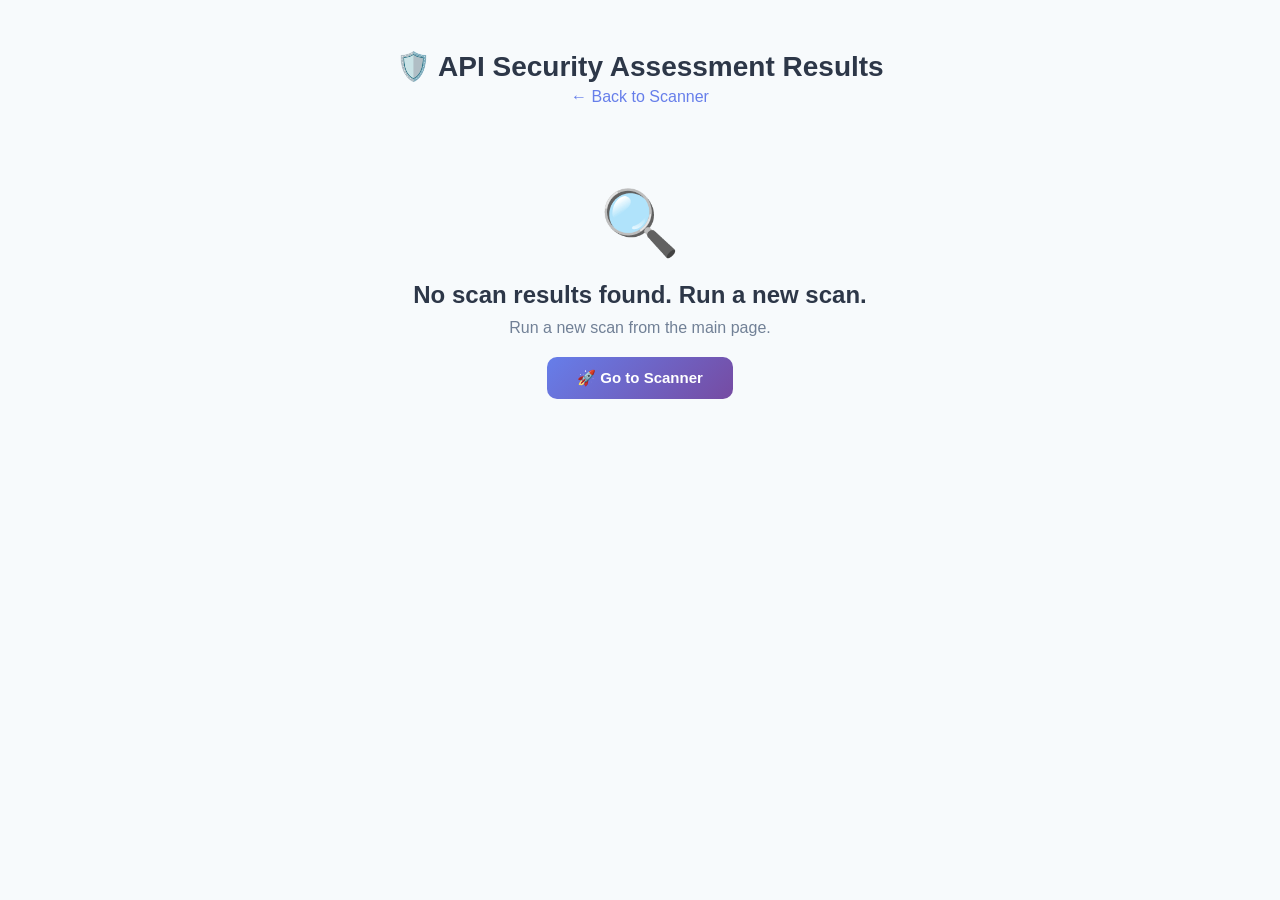
<file: templates/result.html>
<!DOCTYPE html>
<html lang="en">
<head>
    <meta charset="UTF-8">
    <meta name="viewport" content="width=device-width, initial-scale=1.0">
    <title>API Security Scanner - Results</title>
    <style>
        * { margin: 0; padding: 0; box-sizing: border-box; }
        body { font-family: 'Segoe UI', Tahoma, Geneva, Verdana, sans-serif; background: #f7fafc; min-height: 100vh; padding: 20px; }
        .container { max-width: 900px; margin: 0 auto; }
        .header { text-align: center; padding: 30px 0 20px; }
        .header h1 { color: #2d3748; font-size: 28px; }
        .header .subtitle { color: #718096; margin-top: 5px; }
        .header a { color: #667eea; text-decoration: none; font-weight: 500; }
        .header a:hover { text-decoration: underline; }
        .card { background: white; border-radius: 16px; padding: 25px; margin-bottom: 20px; box-shadow: 0 2px 10px rgba(0,0,0,0.08); border: 1px solid #edf2f7; }
        .card h2 { color: #2d3748; margin-bottom: 15px; font-size: 20px; display: flex; align-items: center; gap: 8px; }
        .empty-state { text-align: center; padding: 60px 20px; }
        .empty-state .icon { font-size: 64px; margin-bottom: 20px; }
        .empty-state h2 { color: #2d3748; margin-bottom: 10px; }
        .empty-state p { color: #718096; margin-bottom: 20px; }
        .btn { display: inline-block; padding: 12px 30px; border-radius: 10px; font-weight: 600; text-decoration: none; cursor: pointer; border: none; font-size: 15px; transition: all 0.3s; }
        .btn-primary { background: linear-gradient(135deg, #667eea 0%, #764ba2 100%); color: white; }
        .btn-primary:hover { transform: translateY(-2px); box-shadow: 0 8px 25px rgba(102,126,234,0.3); }
        .btn-secondary { background: #2d3748; color: white; }
        .btn-secondary:hover { background: #1a202c; }
        .score-circle { width: 150px; height: 150px; border-radius: 50%; display: flex; align-items: center; justify-content: center; margin: 0 auto 15px; font-size: 48px; font-weight: 700; color: white; }
        .score-circle.low { background: #48bb78; }
        .score-circle.medium { background: #f6ad55; }
        .score-circle.high { background: #fc8181; }
        .grid-2 { display: grid; grid-template-columns: 1fr 1fr; gap: 15px; }
        .info-item { display: flex; justify-content: space-between; padding: 10px 0; border-bottom: 1px solid #f0f0f0; }
        .info-item:last-child { border-bottom: none; }
        .info-item .label { color: #718096; font-size: 14px; }
        .info-item .value { font-weight: 500; color: #2d3748; }
        .badge { display: inline-block; padding: 4px 12px; border-radius: 20px; font-size: 12px; font-weight: 600; }
        .badge-success { background: #c6f6d5; color: #22543d; }
        .badge-danger { background: #fed7d7; color: #9b2c2c; }
        .badge-warning { background: #feebc8; color: #7c3a12; }
        .badge-info { background: #bee3f8; color: #2b6cb0; }
        .header-item { display: flex; justify-content: space-between; padding: 10px 14px; background: #f7fafc; border-radius: 8px; border: 1px solid #e2e8f0; }
        .header-item .name { font-weight: 500; color: #2d3748; font-size: 13px; }
        .header-item .status.present { color: #48bb78; font-weight: 600; }
        .header-item .status.missing { color: #fc8181; font-weight: 600; }
        .xai-box { background: #edf2f7; padding: 20px; border-radius: 12px; line-height: 1.8; font-size: 14px; }
        .xai-box p { margin-bottom: 8px; }
        .xai-box p:last-child { margin-bottom: 0; }
        .owasp-item { padding: 12px 16px; background: #f7fafc; border-radius: 8px; margin-bottom: 8px; border-left: 4px solid #e53e3e; }
        .owasp-item .category { font-weight: 600; color: #2d3748; }
        .owasp-item .desc { color: #4a5568; font-size: 14px; margin-top: 3px; }
        .recommendation { padding: 12px 16px; margin-bottom: 8px; background: #f7fafc; border-radius: 8px; border-left: 4px solid #667eea; }
        .recommendation.high { border-left-color: #fc8181; }
        .recommendation.medium { border-left-color: #f6ad55; }
        .recommendation.low { border-left-color: #68d391; }
        .recommendation .rec-priority { font-size: 11px; font-weight: 700; padding: 2px 10px; border-radius: 12px; }
        .recommendation .rec-priority.high { background: #fed7d7; color: #9b2c2c; }
        .recommendation .rec-priority.medium { background: #feebc8; color: #7c3a12; }
        .recommendation .rec-priority.low { background: #c6f6d5; color: #22543d; }
        .recommendation .rec-text { margin-top: 5px; font-size: 14px; color: #2d3748; }
        .text-center { text-align: center; }
        .text-muted { color: #718096; font-size: 14px; }
        @media (max-width: 700px) { .grid-2 { grid-template-columns: 1fr; } .container { padding: 0 10px; } .card { padding: 18px; } .score-circle { width: 120px; height: 120px; font-size: 36px; } }
        @media (max-width: 400px) { .header h1 { font-size: 22px; } .card h2 { font-size: 17px; } }
    </style>
</head>
<body>
    <div class="container">
        <div class="header"><h1>🛡️ API Security Assessment Results</h1><p class="subtitle"><a href="/">← Back to Scanner</a></p></div>
        <div id="results">
            <div class="empty-state"><div class="icon">🔍</div><h2>No Scan Results Found</h2><p>Run a new scan from the main page to see results here.</p><a href="/" class="btn btn-primary">🚀 Go to Scanner</a></div>
        </div>
    </div>
    <script>
        document.addEventListener('DOMContentLoaded', function() {
            const resultsData = sessionStorage.getItem('apiScanResults');
            if (resultsData) {
                try { const data = JSON.parse(resultsData); displayResults(data); }
                catch(e) { console.error('Failed to parse results:', e); showEmptyState('Error loading results. Please try a new scan.'); }
            } else { showEmptyState('No scan results found. Run a new scan.'); }
        });
        function displayResults(data) {
            const container = document.getElementById('results');
            const score = data.score;
            const riskClass = score.risk_level.toLowerCase().replace(' ', '');
            let headersHtml = '';
            const headerDetails = data.security_analysis.header_details;
            for (const [key, header] of Object.entries(headerDetails)) {
                headersHtml += '<div class="header-item"><span class="name">' + header.name + '</span><span class="status ' + (header.present ? 'present' : 'missing') + '">' + (header.present ? '✅ Present' : '❌ Missing') + '</span></div>';
            }
            let owaspHtml = '';
            const owaspMappings = data.owasp_mapping.mappings.filter(m => m.category !== 'Assessment');
            if (owaspMappings.length > 0) {
                owaspMappings.forEach(m => {
                    owaspHtml += '<div class="owasp-item"><div class="category">' + m.category + ' - ' + m.name + '</div><div class="desc">' + m.description + '</div><span class="badge ' + (m.severity.toLowerCase().includes('high') ? 'badge-danger' : m.severity.toLowerCase().includes('medium') ? 'badge-warning' : 'badge-success') + '" style="margin-top:5px;display:inline-block;">' + m.severity + '</span></div>';
                });
            } else { owaspHtml = '<p class="text-muted">No OWASP findings detected.</p>'; }
            let recHtml = '';
            const recItems = data.recommendations.items || [];
            if (recItems.length > 0) {
                recItems.forEach(r => {
                    const priorityClass = r.priority.toLowerCase();
                    recHtml += '<div class="recommendation ' + priorityClass + '"><span class="rec-priority ' + priorityClass + '">' + r.priority + '</span><span style="font-size:13px;color:#718096;margin-left:8px;">' + r.category + '</span><div class="rec-text">' + r.recommendation + '</div><div style="font-size:13px;color:#718096;margin-top:4px;">🔧 ' + r.implementation + '</div></div>';
                });
            } else { recHtml = '<p class="text-muted">✅ No recommendations needed.</p>'; }
            const html = '<div class="card"><h2>📊 Security Score</h2><div class="text-center"><div class="score-circle ' + riskClass + '">' + score.score + '</div><div style="font-size:14px;color:#718096;">Out of 100</div><div style="margin-top:8px;"><span class="badge ' + (riskClass === 'low' ? 'badge-success' : riskClass === 'medium' ? 'badge-warning' : 'badge-danger') + '" style="font-size:16px;padding:6px 20px;">' + score.risk_level + '</span></div><p style="margin-top:10px;color:#4a5568;font-size:14px;">' + score.audit_conclusion + '</p></div></div><div class="card"><h2>🔗 API Information</h2><div class="grid-2"><div class="info-item"><span class="label">URL</span><span class="value" style="font-size:13px;word-break:break-all;">' + data.api_url + '</span></div><div class="info-item"><span class="label">Status Code</span><span class="value">' + (data.api_info.status_code || 'N/A') + '</span></div><div class="info-item"><span class="label">Response Time</span><span class="value">' + (data.api_info.response_time || 0) + 'ms</span></div><div class="info-item"><span class="label">HTTPS</span><span class="value" style="color:' + (data.api_info.https_enabled ? '#48bb78' : '#fc8181') + '">' + (data.api_info.https_enabled ? '✅ Enabled' : '❌ Disabled') + '</span></div></div></div><div class="card"><h2>🔒 Security Headers Analysis <span class="badge badge-info">' + score.present_count + '/' + score.total_headers + '</span></h2><p class="text-muted" style="margin-bottom:10px;">Coverage: ' + score.header_coverage + '%</p><div class="grid-2">' + headersHtml + '</div></div><div class="card"><h2>🤖 Explainable AI Summary</h2><div class="xai-box"><p>' + data.xai_summary.summary + '</p></div></div><div class="card"><h2>📋 OWASP API Security Mapping</h2>' + owaspHtml + '</div><div class="card"><h2>💡 Security Recommendations</h2><div style="background:#ebf8ff;padding:12px 16px;border-radius:8px;margin-bottom:12px;border:1px solid #bee3f8;"><span style="color:#2b6cb0;font-weight:500;">📈 Potential Improvement: +' + (data.recommendations.total_improvement || 0) + ' points</span><span style="color:#2b6cb0;margin-left:10px;font-size:14px;">' + (data.recommendations.current_score || score.score) + ' → ' + (data.potential_score || score.score + (data.recommendations.total_improvement || 0)) + '</span></div>' + recHtml + '</div><div style="display:flex;gap:10px;flex-wrap:wrap;"><a href="/" class="btn btn-primary" style="flex:1;text-align:center;">🔄 New Scan</a><button class="btn btn-secondary" onclick="window.print()" style="flex:1;">🖨️ Print Results</button></div>';
            container.innerHTML = html;
        }
        function showEmptyState(message) {
            const container = document.getElementById('results');
            container.innerHTML = '<div class="empty-state"><div class="icon">🔍</div><h2>' + (message || 'No Scan Results Found') + '</h2><p>Run a new scan from the main page.</p><a href="/" class="btn btn-primary">🚀 Go to Scanner</a></div>';
        }
    </script>
</body>
</html>
</file>
